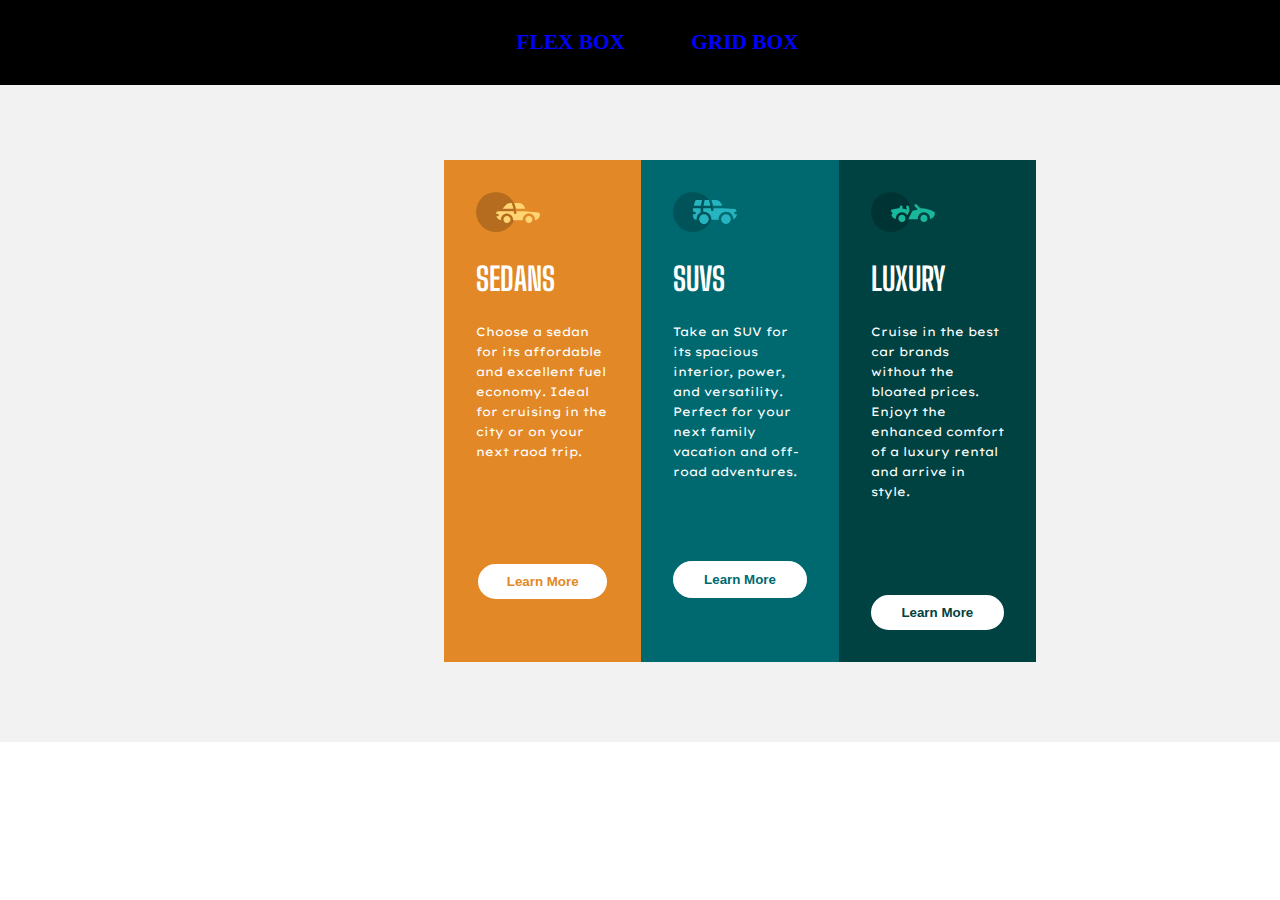
<file: index.html>
<!DOCTYPE html>
<html lang="en">
  <head>
    <meta charset="UTF-8" />
    <meta http-equiv="X-UA-Compatible" content="IE=edge" />
    <meta name="viewport" content="width=device-width" />
    <title>Document</title>
    <link rel="stylesheet" href="style.css" />

    <link rel="preconnect" href="https://fonts.googleapis.com" />
    <link rel="preconnect" href="https://fonts.gstatic.com" crossorigin />
    <link
      href="https://fonts.googleapis.com/css2?family=Big+Shoulders+Display:wght@700&family=Lexend+Exa:wght@200&family=Lexend:wght@100;300;400&family=Roboto:ital,wght@0,900;1,900&display=swap"
      rel="stylesheet"
    />
  </head>

  <body>
    <header>
      <nav>
        <ul>
          <li><a href="#index.html">Flex Box</a></li>
          <li><a href="grid.html">Grid Box</a></li>
        </ul>
      </nav>
    </header>
    <main class="flexBoxSEction">
      <div class="container">
        <div class="card1">
          <img src="icon-sedans.svg" alt="Sedan Icon" />
          <h1>SEDANS</h1>
          <p>
            Choose a sedan for its affordable and excellent fuel economy. Ideal
            for cruising in the city or on your next raod trip.
          </p>
          <button>Learn More</button>
        </div>

        <div class="card2">
          <img src="icon-suvs.svg" alt="SUV Icon" />

          <h1>SUVS</h1>
          <p>
            Take an SUV for its spacious interior, power, and versatility.
            Perfect for your next family vacation and off-road adventures.
          </p>
          <button>Learn More</button>
        </div>
        <div class="card3">
          <img src="icon-luxury.svg" alt="Luxury Icon" />
          <h1>LUXURY</h1>
          <p>
            Cruise in the best car brands without the bloated prices. Enjoyt the
            enhanced comfort of a luxury rental and arrive in style.
          </p>
          <button>Learn More</button>
        </div>
      </div>
    </main>
  </body>
</html>
</file>
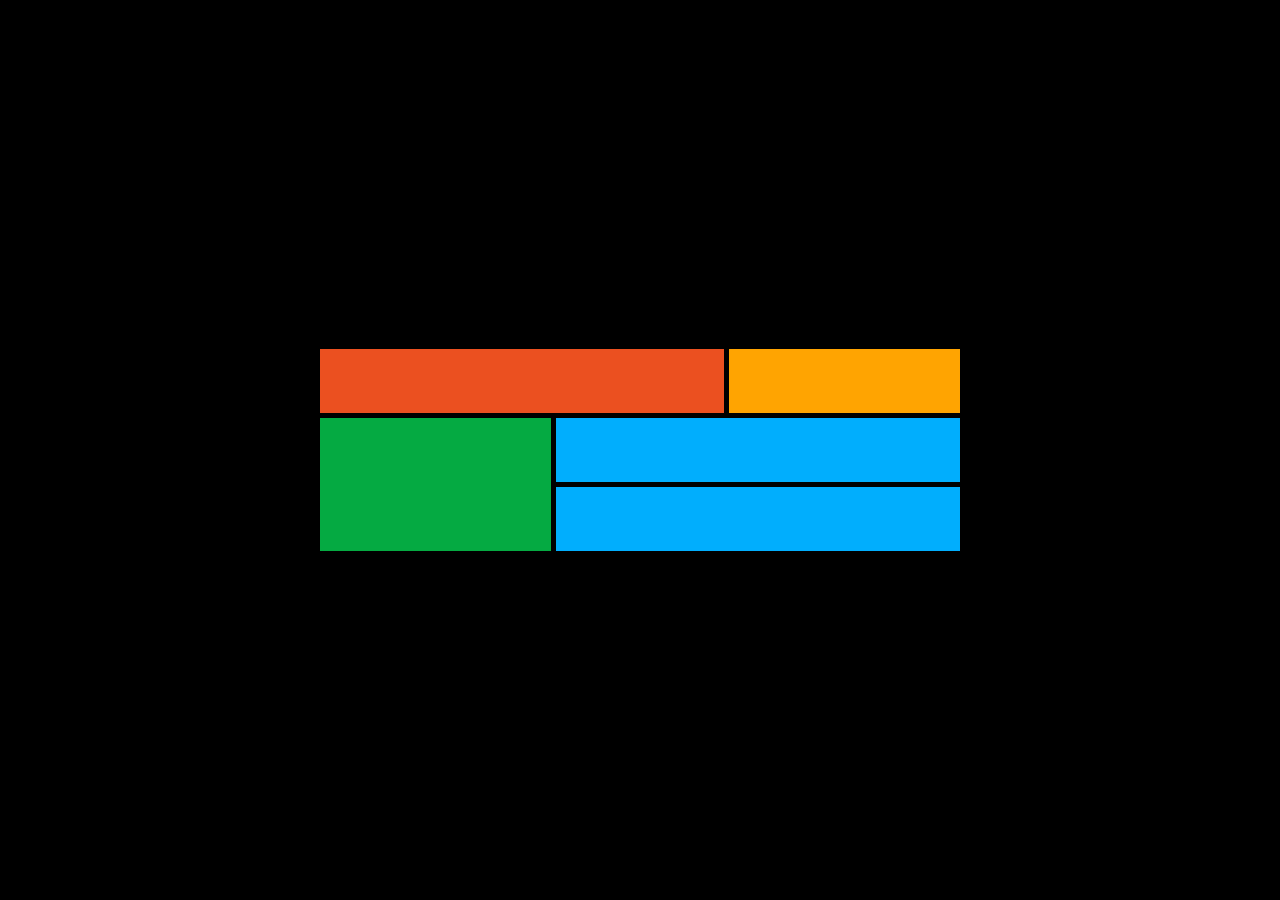
<file: grid.html>
<!DOCTYPE html>
<html>
<head>
<title>Grid assignment</title>
<link rel="stylesheet" href="style.css">
</head>
<body class="gridbody">
<main class="gridmain">
<div class="a"></div>
<div class="b"></div>
<div class="c"></div>
<div class="d"></div>
<div class="e"></div>
</main>
</body>
</file>
<file: style.css>
* {
    margin: 0;
    padding: 0;
    box-sizing: border-box;
}

/* Navigation Bar */

a {
    text-decoration: none;
}


nav {
    display: flex;
    align-items: center;
    justify-content: center;
    width: 100%;
    position: fixed;
    font-size: 16pt;

    text-transform: uppercase;
    background-color: black;
}

nav ul li {
    display: inline-block;
    margin: 30px 13px;
    padding-left: 35px;
    font-weight: bold;
}

nav ul li a {
    color: blue;
}

nav ul li a:hover {
    color: #ff4321;

}
/* End of Navigation Bar */

/* FLEXBOX STYLING STARTS */

.flexBoxSEction {
    background-color: hsl(0, 0%, 95%);
    padding-top: 5rem;
}


/* container styling */
.container {
    width: 50%;
    margin: auto;
    display: flex;
    justify-content: center;
    height: 200%;
    height: auto;
    padding: 5rem;
}

.card1 {
    background-color: hsl(31, 77%, 52%);
    padding: 2rem;
    margin-left:200px;
    width:auto;
}

.card2 {
    background-color: hsl(184, 100%, 22%);
    padding: 2rem;
    width:auto;
}

.card3 {
    background-color: hsl(179, 100%, 13%);
    padding: 2rem;
    width:auto;
}

h1 {
    font-family: 'Big Shoulders Display', cursive;
    color: white;
    padding-top: 1.5rem;
    padding-bottom: 1.5rem;
}

p {
    font-family: 'Lexend Exa', sans-serif;
    color: white;
    font-size: 9pt;
    font: weight 400px;
    line-height: 20px;
}
.card1 button {
    border: 2px solid hsl(31, 77%, 52%);
    border-radius: 25px;
    padding: 10px;
    font-weight: bold;
    background-color: white;
    color: hsl(31, 77%, 52%);
    width: 10em;
    margin-top: 100px;
}

.card2 button {
    border: 1px solid white;
    border-radius: 20px;
    padding: 10px;
    font-weight: bold;
    background-color: white;
    color: hsl(184, 100%, 22%);
    margin-top: 79px;
    width: 10em;
}

.card3 button {
    border: 2px solid white;
    border-radius: 20px;
    padding: 8px;
    font-weight: bold;
    background-color: white;
    color: hsl(179, 100%, 13%);
    margin-top: 93px;
    width: 10em;
}

/* FLEXBOX STYLING ENDS */

/* GRID STYLING BEGINS */

.gridbody{background-color:black;
display:flex;
place-items:center;
min-height:100vh;}
.gridmain{display:grid;
grid-template-areas:
'a a b'
'c d d'
'c e e';
gap:5px;
width:50%;
margin:auto;}
main div{padding:2em;}

.a{background-color:rgb(235, 80, 32); grid-area:a;}
.b{background-color:rgb(255, 164, 1); grid-area:b;}
.c{background-color:rgb(5, 170, 66); grid-area:c;}
.d{background-color:rgb(1, 174, 253); grid-area:d;}
.e{background-color:rgb(1, 174, 253); grid-area:e;}
</file>
